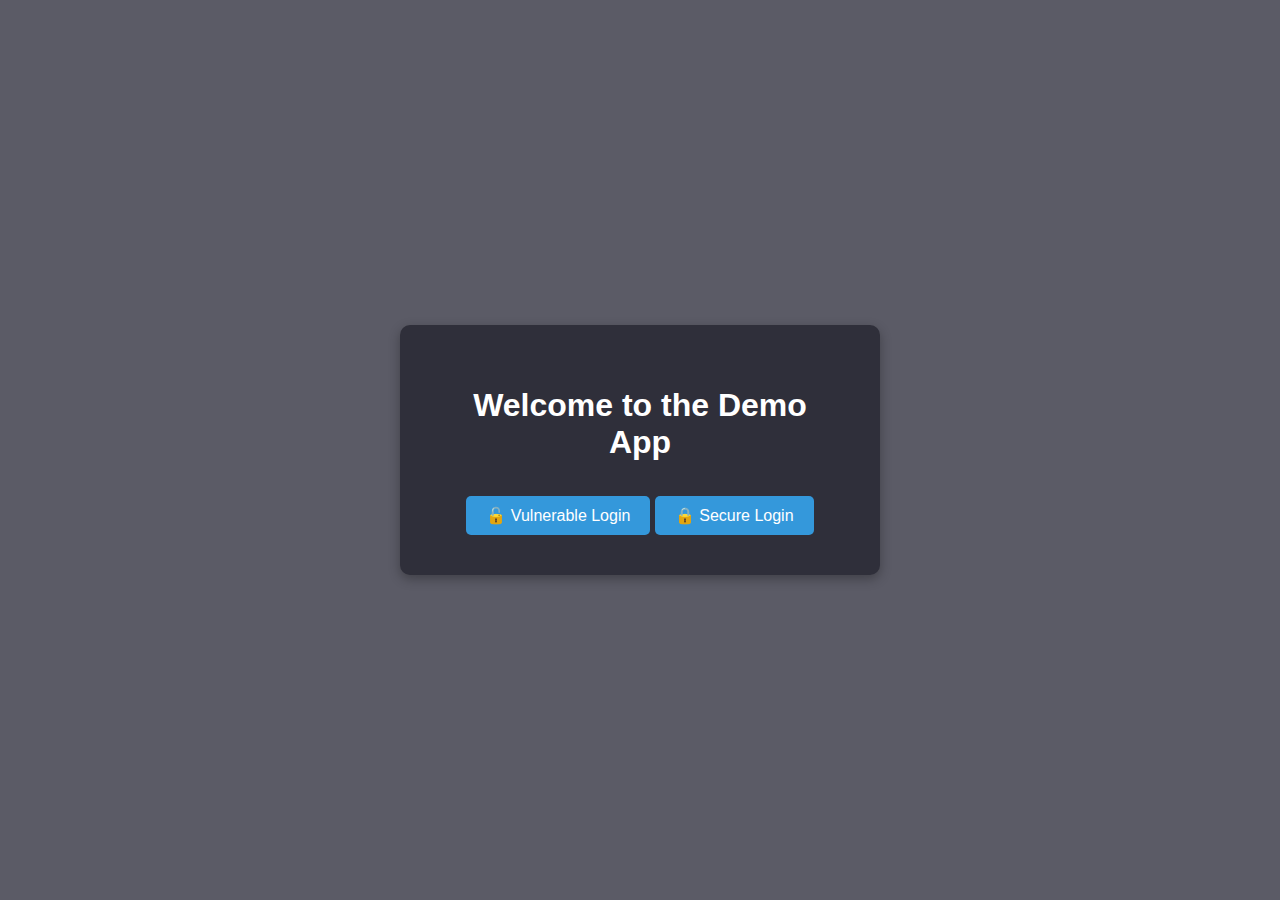
<file: index.html>
<!DOCTYPE html>
<html lang="en">
<head>
  <meta charset="UTF-8">
  <title>Welcome</title>
  <link rel="stylesheet" href="style.css">
</head>
<body>
  <div class="container">
    <h1>Welcome to the Demo App</h1>
    <a class="button" href="/login.html?redirect=payment.html">🔓 Vulnerable Login</a>
    <a class="button" href="/secure-login.html?redirect=payment.html">🔒 Secure Login</a>
  </div>
</body>
</html>
</file>
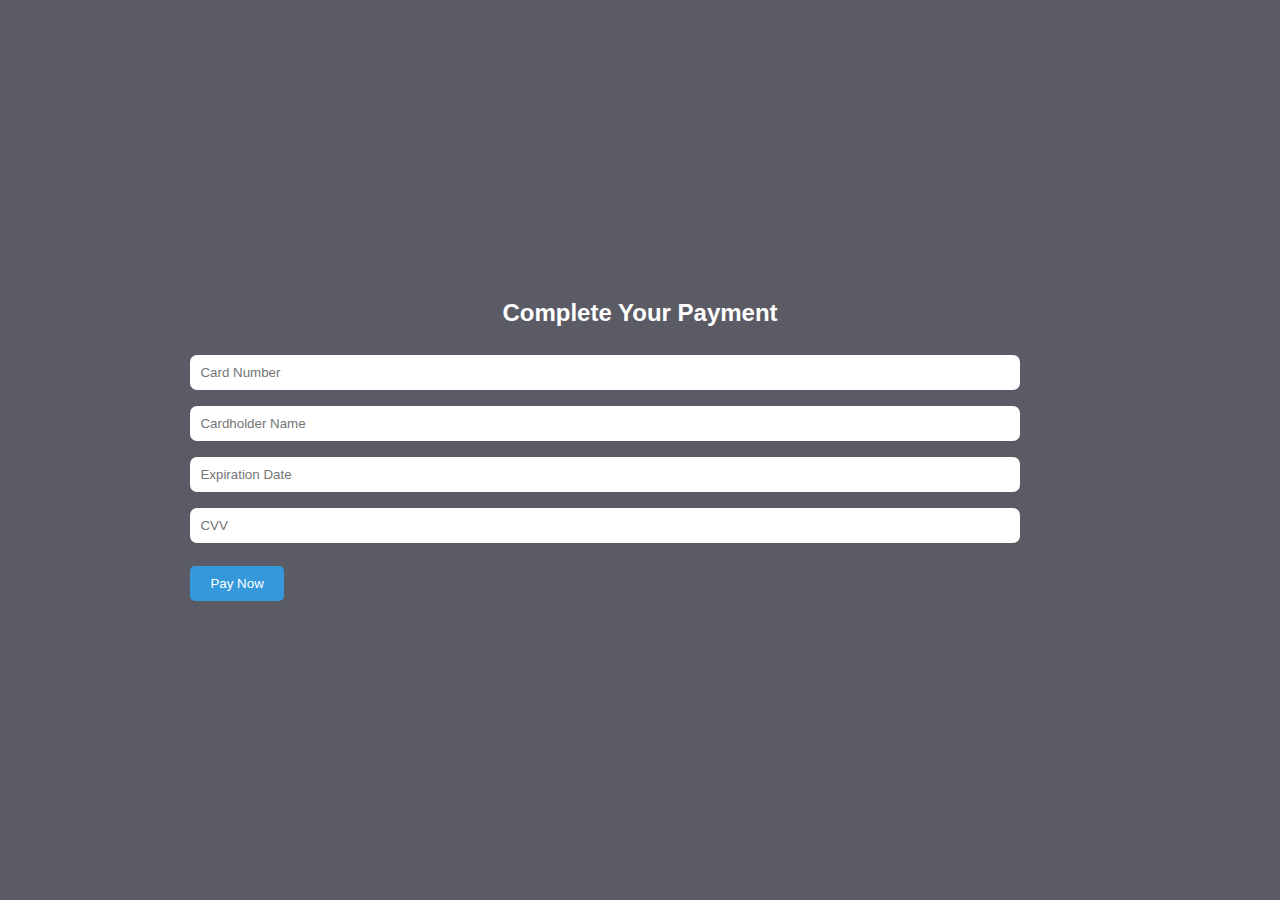
<file: attack.html>
<!DOCTYPE html>
<html lang="en">
<head>
  <meta charset="UTF-8">
  <title>Secure Payment Gateway</title>
  <link rel="stylesheet" href="style.css">
</head>
<body>
  <h2>Complete Your Payment</h2>
  <div class="payment-box">
    <form id="attackForm">
      <input type="text" placeholder="Card Number" required>
      <input type="text" placeholder="Cardholder Name" required>
      <input type="text" placeholder="Expiration Date" required>
      <input type="text" placeholder="CVV" required>
      <button type="submit">Pay Now</button>
      <p hidden>flag(redirect)></p>
    </form>
    <p id="result" style="margin-top: 20px;"></p>
  </div>

  <script>
    document.getElementById('attackForm').addEventListener('submit', function (e) {
      e.preventDefault();
      document.getElementById('result').textContent = "❌ Sorry, there was a problem processing your payment.";
    });
  </script>
</body>
</html>
</file>
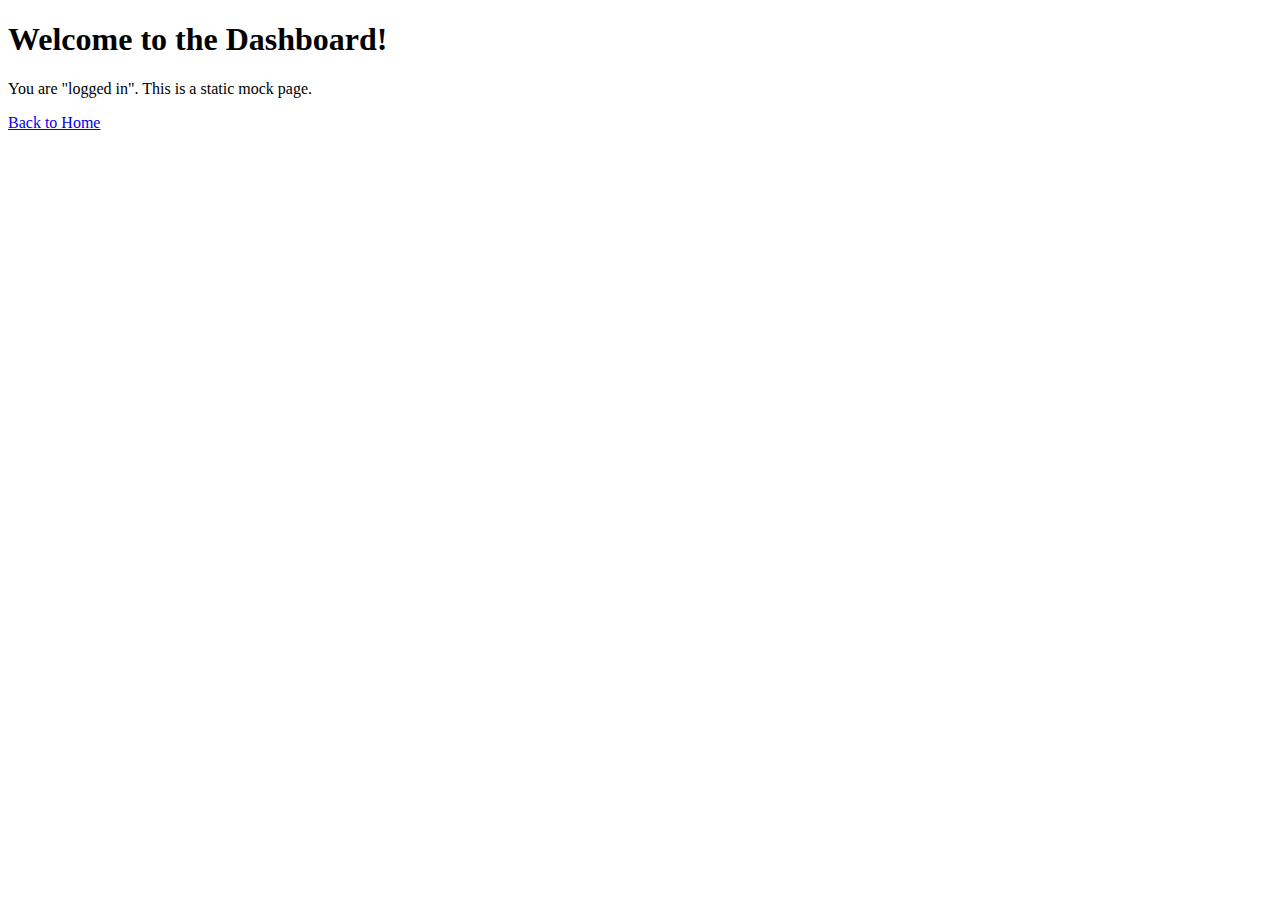
<file: dashboard.html>
<!DOCTYPE html>
<html lang="en">
<head>
  <meta charset="UTF-8">
  <title>Dashboard</title>
</head>
<body>
  <h1>Welcome to the Dashboard!</h1>
  <p>You are "logged in". This is a static mock page.</p>
  <a href="/index.html">Back to Home</a>
</body>
</html>
</file>
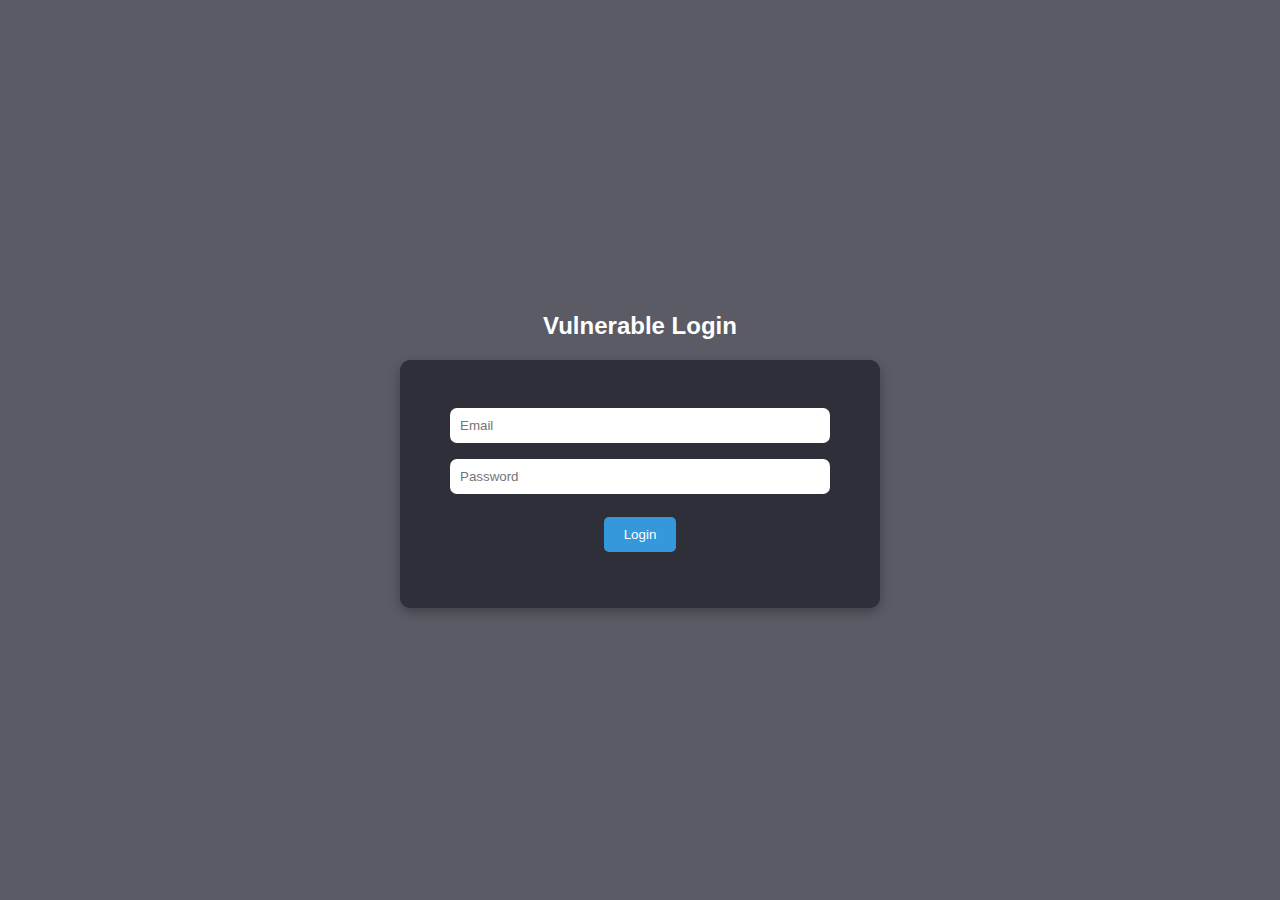
<file: login.html>
<!DOCTYPE html>
<html lang="en">
<head>
  <meta charset="UTF-8">
  <title>Login</title>
  <link rel="stylesheet" href="style.css">
</head>
<body>
  <h2>Vulnerable Login</h2>
  <div class="login-box">
    <form id="loginForm">
      <input type="text" id="email" placeholder="Email" required>
      <input type="password" id="password" placeholder="Password" required>
      <button type="submit">Login</button>
    </form>
    <p id="error" style="color: red;"></p>
  </div>

  <script>
    document.getElementById('loginForm').addEventListener('submit', function (e) {
      e.preventDefault();
      const email = document.getElementById('email').value;
      const password = document.getElementById('password').value;
      const params = new URLSearchParams(window.location.search);
      const redirect = params.get('redirect') || 'payment.html';

      if (email === 'admin' && password === 'admin') {
        window.location.href = redirect;
      } else {
        document.getElementById('error').textContent = 'Incorrect credentials';
      }
    });
  </script>
</body>
</html>
</file>
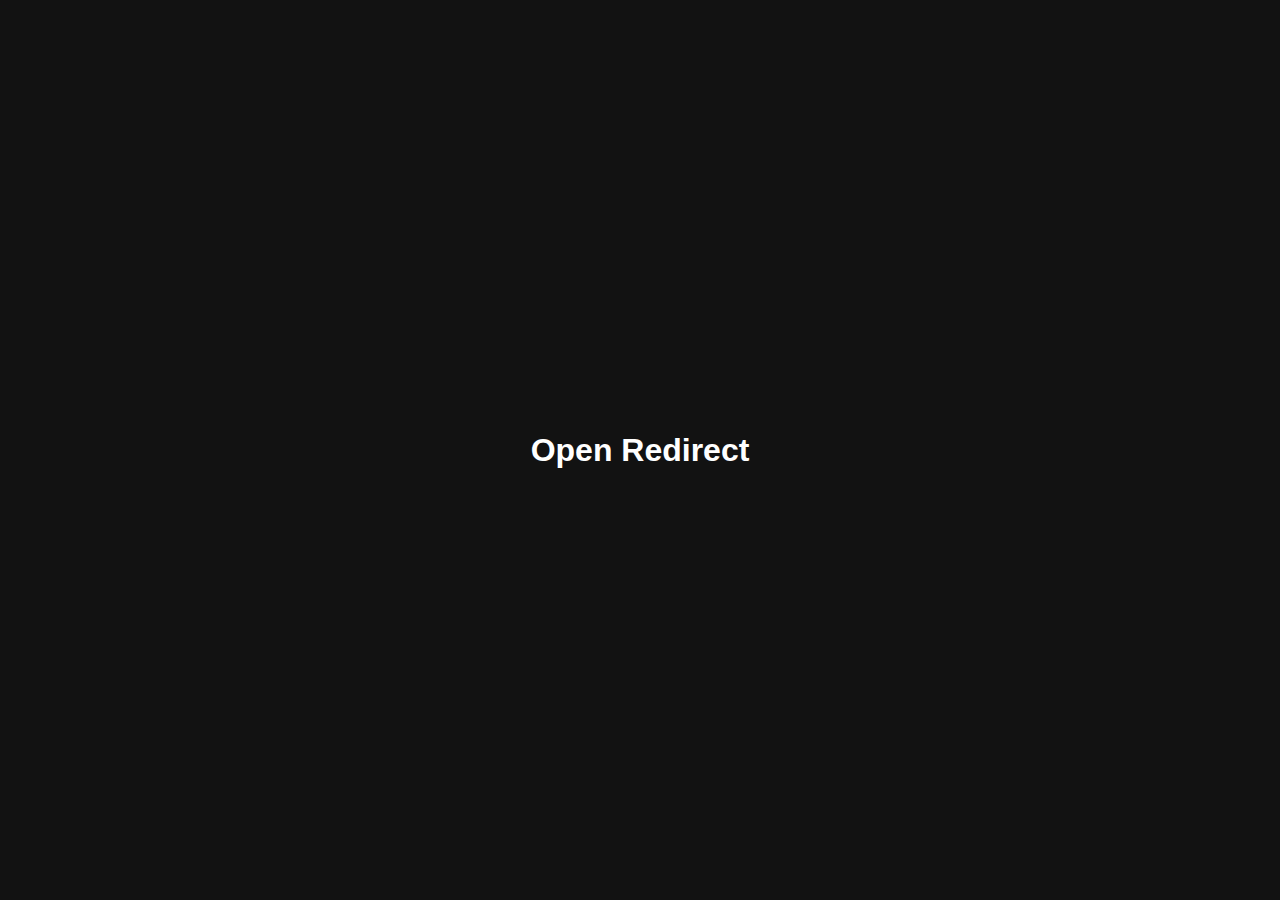
<file: second.html>
<!DOCTYPE html>
<html lang="en">
<head>
  <meta charset="UTF-8">
  <meta name="viewport" content="width=device-width, initial-scale=1.0">
  <title>Open Redirect</title>
  <style>
    /* Dark Mode Styles */
    body {
      background-color: #121212;
      color: white;
      font-family: Arial, sans-serif;
      display: flex;
      justify-content: center;
      align-items: center;
      height: 100vh;
      margin: 0;
    }

    .content {
      font-size: 2em;
      font-weight: bold;
    }
  </style>
</head>
<body>
  <div class="content">
    Open Redirect
  </div>
</body>
</html>
</file>
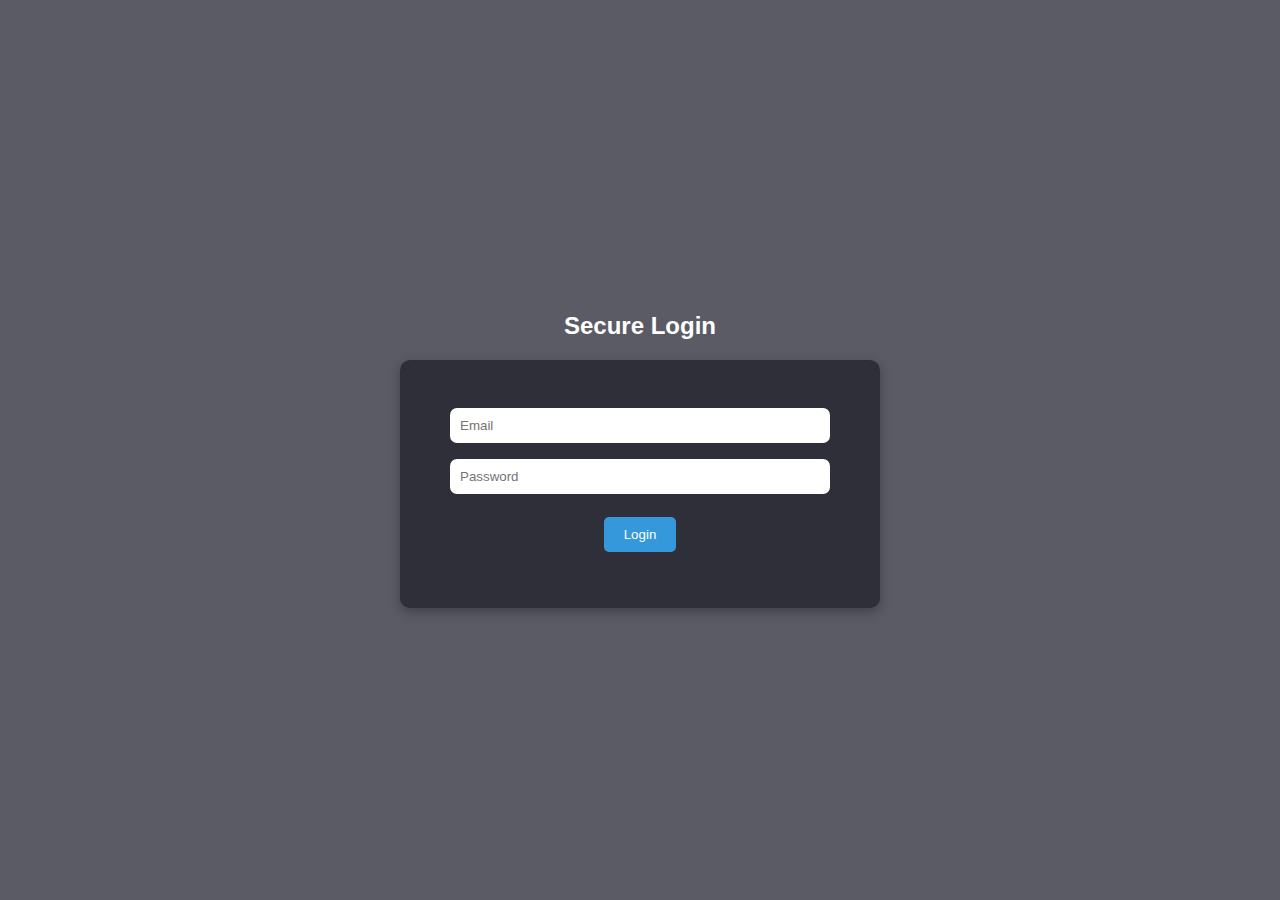
<file: secure-login.html>
<!DOCTYPE html>
<html lang="en">
<head>
  <meta charset="UTF-8">
  <title>Secure Login</title>
  <link rel="stylesheet" href="style.css">
</head>
<body>
  <h2>Secure Login</h2>
  <div class="login-box">
    <form id="loginForm">
      <input type="text" id="email" placeholder="Email" required>
      <input type="password" id="password" placeholder="Password" required>
      <button type="submit">Login</button>
    </form>
    <p id="error" style="color: red;"></p>
  </div>

  <script>
    document.getElementById('loginForm').addEventListener('submit', function (e) {
      e.preventDefault(); //flag(Client-side)
      const email = document.getElementById('email').value;
      const password = document.getElementById('password').value;
      const params = new URLSearchParams(window.location.search);
      const redirect = params.get('redirect') || 'payment.html';

      if (email === 'admin' && password === 'admin') {
        // Only allow internal redirect
        if (redirect.startsWith('/') || redirect.endsWith('.html')) {
          window.location.href = redirect;
        } else {
          alert("Invalid redirect. Going to payment page.");
          window.location.href = 'payment.html';
        }
      } else {
        document.getElementById('error').textContent = 'Incorrect credentials';
      }
    });
  </script>
</body>
</html>
</file>
<file: style.css>
body {
  margin: 0;
  padding: 0;
  font-family: 'Segoe UI', sans-serif;
  background-color: #5B5B66;
  color: #fff;
  display: flex;
  flex-direction: column;
  align-items: center;
  justify-content: center;
  height: 100vh;
}

.container, .login-box{
  background-color: #2f2f3a;
  border-radius: 10px;
  padding: 40px;
  box-shadow: 0 4px 12px rgba(0,0,0,0.3);
  max-width: 400px;
  width: 90%;
  text-align: center;
}

h1, h2 {
  margin-bottom: 20px;
  color: #fff;
}

a.button, button {
  background-color: #3498db;
  color: white;
  padding: 10px 20px;
  margin-top: 15px;
  border: none;
  border-radius: 5px;
  cursor: pointer;
  text-decoration: none;
  display: inline-block;
}

a.button:hover, button:hover {
  background-color: #2980b9;
}

input {
  width: 90%;
  padding: 10px;
  margin: 8px 0;
  border-radius: 7px;
  border: none;
}
</file>
